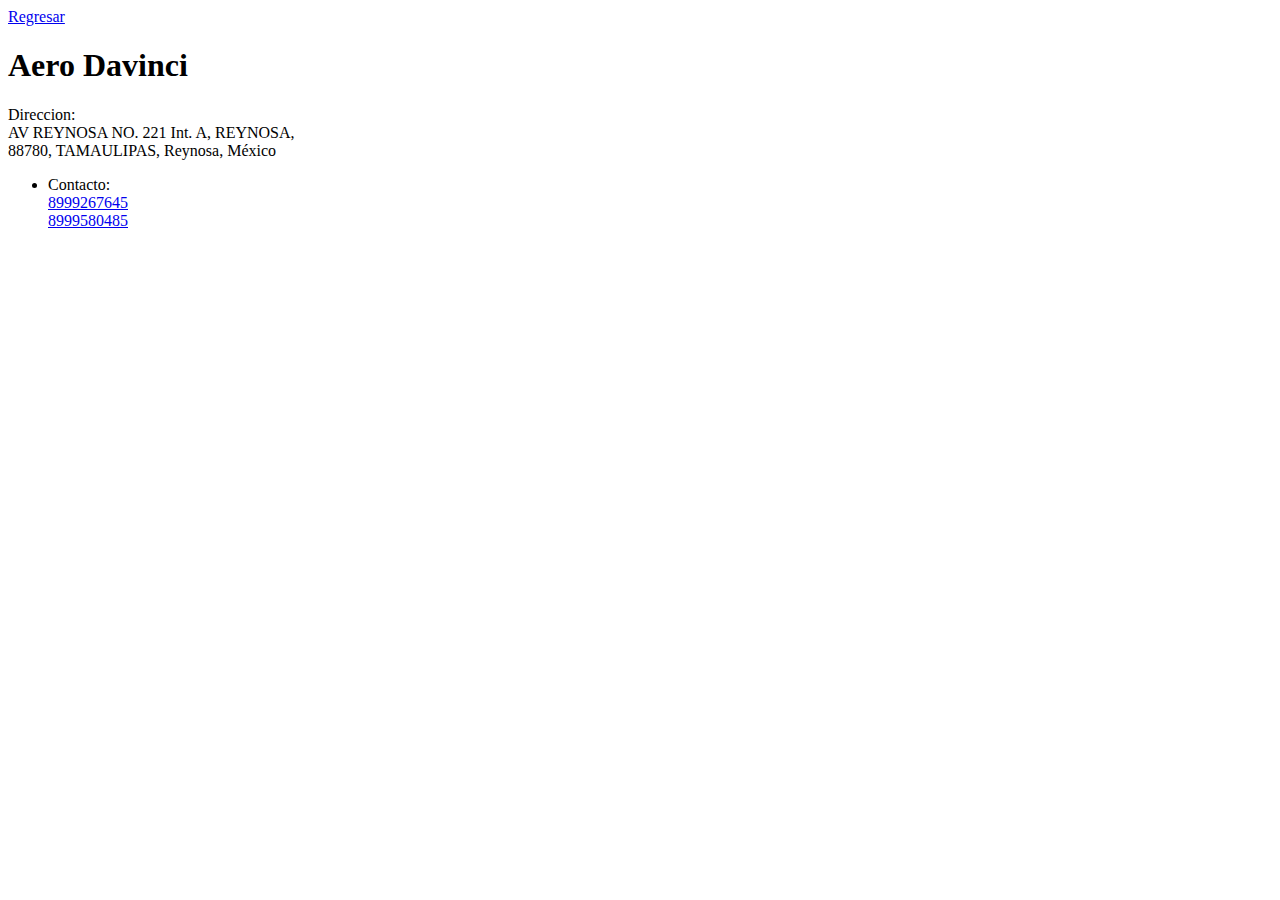
<file: aerodavinci.html>
<!Doctype html>
<html lang="es">
  <head>
<link rel="stylesheet" href="./style.css">
<meta name="viewport" content="width=device-width, initial-scale=1">
    <meta charset="utf-8">
    <title>Aero Davinci</title>
    
    


</head>
 <body>
  <div>
<a href=./aerolineas.html>Regresar</a>
<h1>Aero Davinci</h1>

<p>Direccion:<br>
AV REYNOSA NO. 221 Int. A, REYNOSA,<br> 88780, TAMAULIPAS, Reynosa, México</p>
<ul>
<li>Contacto:<br> <a href="tel:8999267645">8999267645</a></li><a href="tel:8999580485">8999580485</a>
</ul><br><br> <a href=""></a>

  </div>
 </body>
</html>
</file>
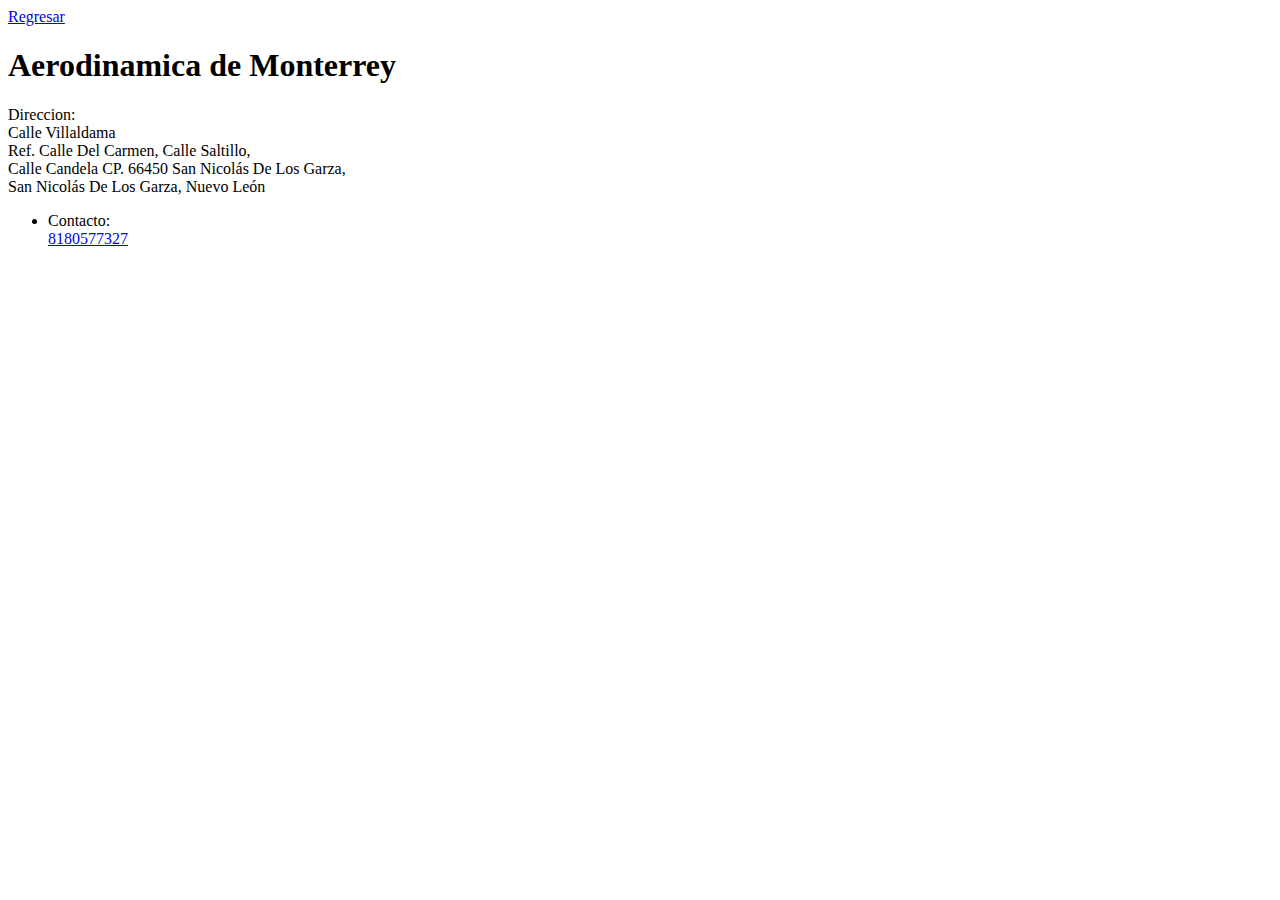
<file: aerodinamicademonterrey.html>
<!Doctype html>
<html lang="es">
  <head>
<link rel="stylesheet" href="./style.css">
<meta name="viewport" content="width=device-width, initial-scale=1">
    <meta charset="utf-8">
    <title>Aerodinamica de Monterrey</title>
    
    


</head>
 <body>
  <div>
<a href=./aerolineas.html>Regresar</a>
<h1>Aerodinamica de Monterrey</h1>

<p>Direccion:<br>

Calle Villaldama<br>
Ref. Calle Del Carmen, Calle Saltillo,<br> Calle Candela
CP. 66450 San Nicolás De Los Garza,<br> San Nicolás De Los Garza, Nuevo León</p>
<ul>
<li>Contacto:<br> <a href="tel:8180577327">8180577327</a></li>
</ul>

  </div>
 </body>
</html>
</file>
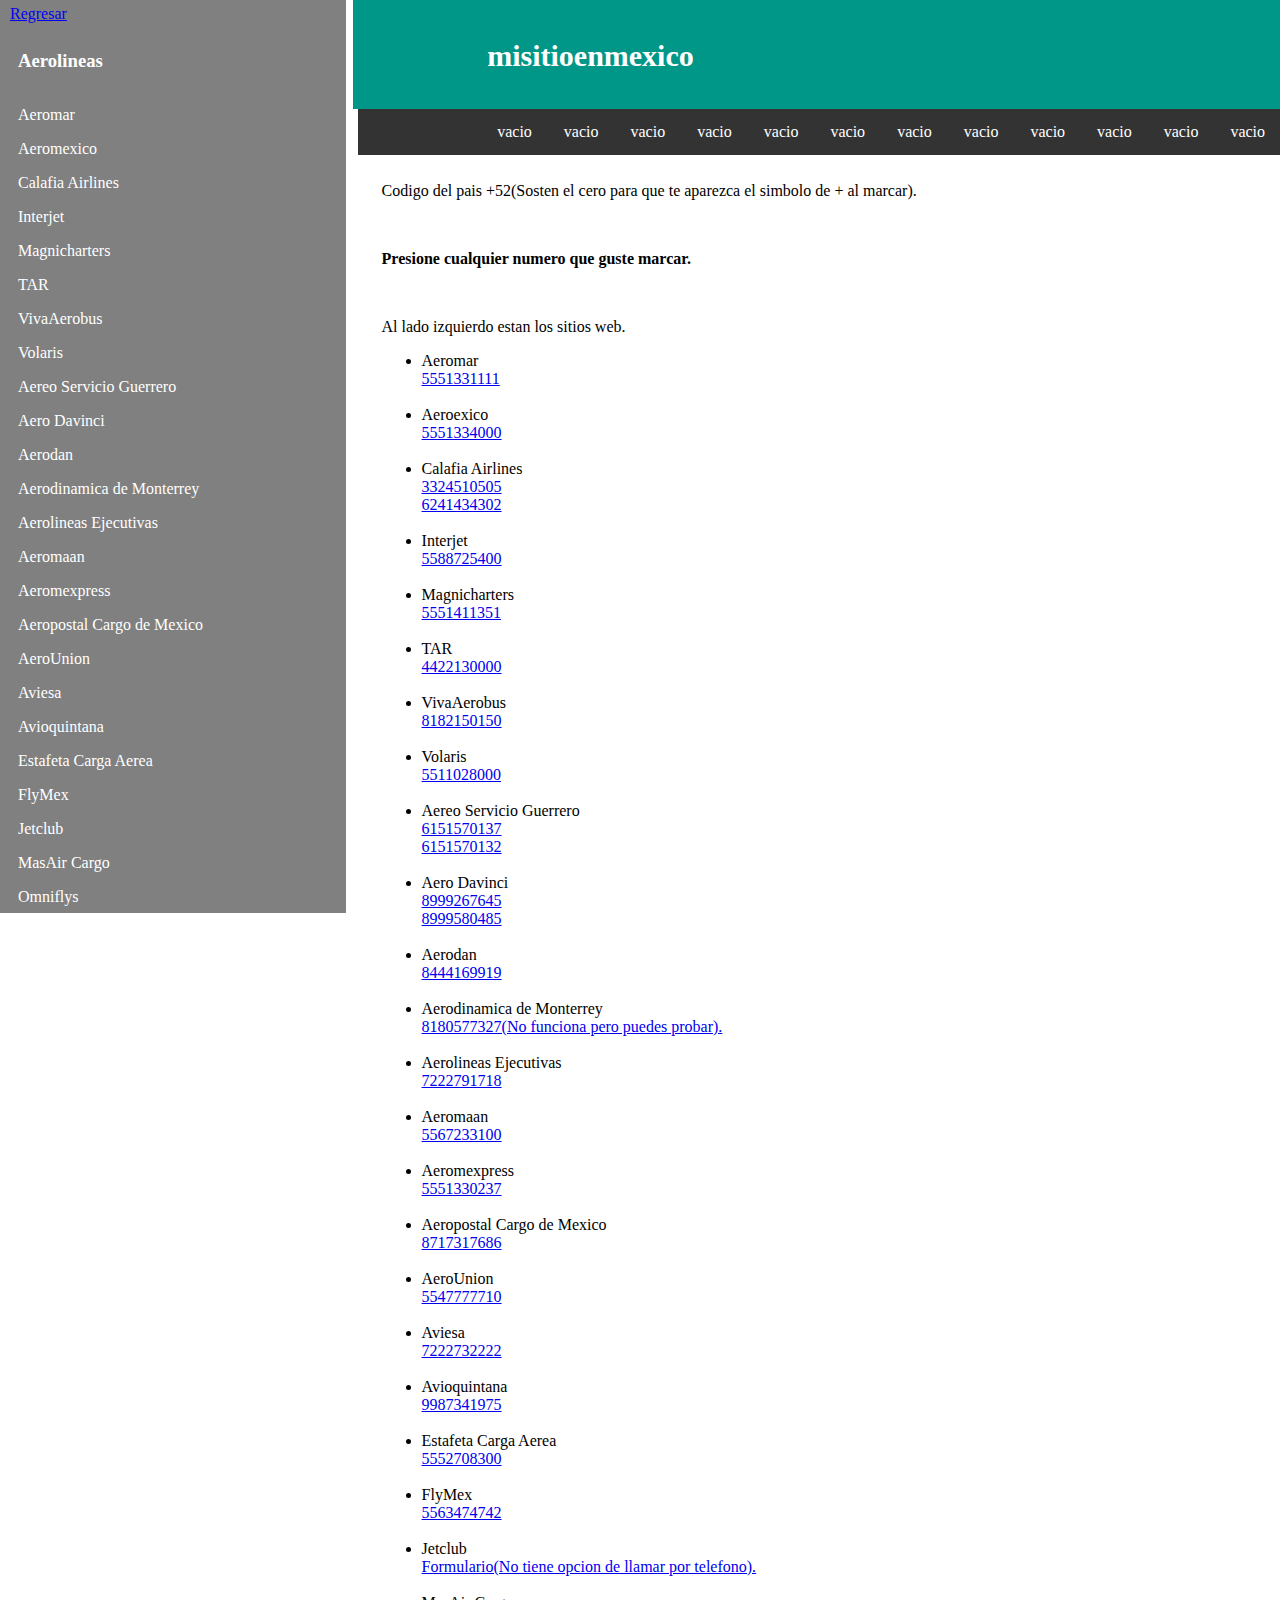
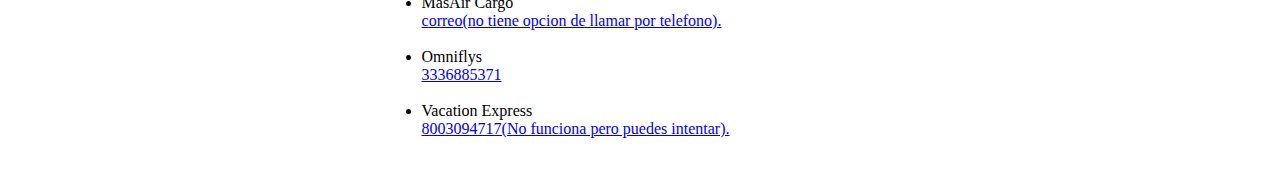
<file: aerolineas.html>
<!DOCTYPE html>
<html lang="es">
  <head>
<link rel="stylesheet" href="./style.css">
<meta name="viewport" content="width=device-width, initial-scale=1">
    <meta charset="utf-8">
    <title>misitioenmexico</title>
    
    


</head>
<body>
  
  <!-- Sidebar -->

  <div class="mx-sidebar mx-light-grey mx-bar-block" style="width:25%">
  <a href = "./servicioalcliente.html">Regresar</a>
  <h3 class="mx-bar-item">Aerolineas</h3>
  
  
<a href="https://www.aeromar.com.mx/" class="mx-bar-item mx-button">Aeromar</a>
 <a href="https://www.aeromexico.com/es-mx" class="mx-bar-item mx-button">Aeromexico</a>
 <a href="https://www.calafiaairlines.com/" class="mx-bar-item mx-button">Calafia Airlines</a>
 <a href="https://www.interjet.com.mx/" class="mx-bar-item mx-button">Interjet</a>
 <a href="https://www.magnicharters.com/" class="mx-bar-item mx-button">Magnicharters</a>
 <a href="https://www.tarmexico.com/" class="mx-bar-item mx-button">TAR</a>
 <a href="https://www.vivaaerobus.com/mx" class="mx-bar-item mx-button">VivaAerobus</a>
 <a href="https://www.volaris.com/" class="mx-bar-item mx-button">Volaris</a>
 <a href="https://www.aereoserviciosguerrero.com.mx/" class="mx-bar-item mx-button">Aereo Servicio Guerrero</a>
 <a href="./aerodavinci.html" class="mx-bar-item mx-button">Aero Davinci</a>
 <a href="" class="mx-bar-item mx-button">Aerodan</a>
 <a href="./aerodinamicademonterrey.html" class="mx-bar-item mx-button">Aerodinamica de Monterrey</a>
 <a href="https://www.aerolineasejecutivas.com/" class="mx-bar-item mx-button">Aerolineas Ejecutivas</a>
 <a href="https://aeromaan.mx/" class="mx-bar-item mx-button">Aeromaan</a>
 <a href="https://www.aeromexpress.com.mx/" class="mx-bar-item mx-button">Aeromexpress</a>
 <a href="./aeropostalcargodemexico.html" class="mx-bar-item mx-button">Aeropostal Cargo de Mexico</a>
 <a href="https://www.aerounion.com.mx/eng/" class="mx-bar-item mx-button">AeroUnion</a>
 <!--<a href="" class="mx-bar-item mx-button">ARD Charters</a>-->
 <a href="https://aviesa.com/" class="mx-bar-item mx-button">Aviesa</a>
 <a href="https://avia-es.com/blog/aviakompaniya-aviokvintana" class="mx-bar-item mx-button">Avioquintana</a>
 <!--<a href="" class="mx-bar-item mx-button">BAX Global</a>-->
 <a href="https://www.estafeta.com/Herramientas/Rastreo-Carga-Aerea" class="mx-bar-item mx-button">Estafeta Carga Aerea</a>
 <!--<a href="" class="mx-bar-item mx-button">Fiesta Airlines</a>-->
 <a href="https://flymex.aero/" class="mx-bar-item mx-button">FlyMex</a>
 <!--<a href="" class="mx-bar-item mx-button">Global Air</a>-->
 <!--<a href="" class="mx-bar-item mx-button">Grupo Posadas</a>-->
 <a href="https://jetclubgroup.com/" class="mx-bar-item mx-button">Jetclub</a>
 <a href="https://www.masair.com/" class="mx-bar-item mx-button">MasAir Cargo</a>
 <a href="./omniflys.html" class="mx-bar-item mx-button">Omniflys</a>
 <!--<a href="" class="mx-bar-item mx-button">Regional Cargo</a>-->
 <!--<a href="" class="mx-bar-item mx-button">Republicair</a>-->
 <!--<a href="" class="mx-bar-item mx-button">StatusAir</a>-->
 <a href="https://www.vacationexpress.com/" class="mx-bar-item mx-button">Vacation Express</a>
 <!--<a href="" class="mx-bar-item mx-button">VigoJet</a>-->
</div>


<!-- Page Content -->
<div class="mx-content">

<div class="mx-teal">
  <h1><a href="./index.html">misitioenmexico</a></h1>
</div>

<div class="scrollmenu">
  <a href="#">vacio</a>
  <a href="#">vacio</a>
  <a href="#">vacio</a>
  <a href="#">vacio</a>
  <a href="#">vacio</a>
  <a href="#">vacio</a>
  <a href="#">vacio</a>  
  <a href="#">vacio</a>
  <a href="#">vacio</a>
  <a href="#">vacio</a>
  <a href="#">vacio</a>
  <a href="#">vacio</a>
  <a href="#">vacio</a>
  <a href="#">vacio</a>
  <a href="#">vacio</a>
</div>


<div class="mx-container">

<p>Codigo del pais +52(Sosten el cero para que te aparezca el simbolo de + al marcar).</p><br>
<p><strong>Presione cualquier numero que guste marcar.</strong></p><br>
<p>Al lado izquierdo estan los sitios web.</p>




<ul>
<li>Aeromar<br> <a href="tel:5551331111">5551331111</a></li><br>
<li>Aeroexico<br> <a href="tel:5551334000">5551334000</a></li><br>
<li>Calafia Airlines<br> <a href="tel:3324510505">3324510505
</a></li>
<a href="tel:6241434302">6241434302</a><br><br>
<li>Interjet<br> <a href="tel:5588725400">5588725400</a></li><br>
<li>Magnicharters<br> <a href="tel:5551411351">5551411351</a></li><br>
<li>TAR<br> <a href="tel:4422130000">4422130000</a></li><br>
<li>VivaAerobus<br> <a href="tel:8182150150">8182150150</a></li><br>
<li>Volaris<br> <a href="tel:5511028000">5511028000</a></li><br>
<li>Aereo Servicio Guerrero<br> <a href="tel:6151570137">6151570137
</a></li><a href="tel:6151570132">6151570132</a><br><br>
<li>Aero Davinci<br> <a href="tel:8999267645">8999267645</a></li><a href="tel:8999580485">8999580485</a><br><br>
<li>Aerodan<br> <a href="tel:8444169919">8444169919</a></li><br>
<li>Aerodinamica de Monterrey<br> <a href="tel:8180577327">8180577327(No funciona pero puedes probar).</a></li><br>
<li>Aerolineas Ejecutivas<br> <a href="tel:7222791718">7222791718</a></li><br>
<li>Aeromaan<br> <a href="tel:5567233100">5567233100</a></li><br>
<li>Aeromexpress<br> <a href="tel:5551330237">5551330237</a></li><br>
<li>Aeropostal Cargo de Mexico<br> <a href="tel:8717317686">8717317686</a></li><br>
<li>AeroUnion<br> <a href="tel:5547777710">5547777710</a></li><br>
<!--<li>ARD Charters<br> <a href="tel:">5</a></li><br>-->
<li>Aviesa<br> <a href="tel:7222732222">7222732222</a></li><br>
<li>Avioquintana<br> <a href="tel:9987341975">9987341975</a></li><br>
<!--<li>BAX Global<br> <a href="tel:">5</a></li><br>-->
<li>Estafeta Carga Aerea<br> <a href="tel:5552708300">5552708300</a></li><br>
<!--<li>Fiesta Airlines<br> <a href="tel:">5</a></li><br>-->
<li>FlyMex<br> <a href="tel:5563474742">5563474742</a></li><br>
<!--<li>Global Air<br> <a href="tel:">5</a></li><br>-->
<!--<li>Grupo Posadas<br> <a href="tel:">5</a></li><br>-->
<li>Jetclub<br> <a href="https://jetclubgroup.com/contact/">Formulario(No tiene opcion de llamar por telefono).</a></li><br>
<li>MasAir Cargo<br> <a href="mailto:redes.sociales@masair.com">correo(no tiene opcion de llamar por telefono).</a></li><br>
<li>Omniflys<br> <a href="tel:3336885371">3336885371</a></li><br>
<!--<li>Regional Cargo<br> <a href="tel:">5</a></li><br>-->
<!--<li>Republicair<br> <a href="tel:">5</a></li><br>-->
<!--<li>StatusAir<br> <a href="tel:">5</a></li><br>-->
<li>Vacation Express<br> <a href="tel:8003094717">8003094717(No funciona pero puedes intentar).</a></li><br>
<!--<li>VigoJet<br> <a href="tel:">5</a></li>-->

</ul>

</div>

</div>

</body>
</html>
</file>
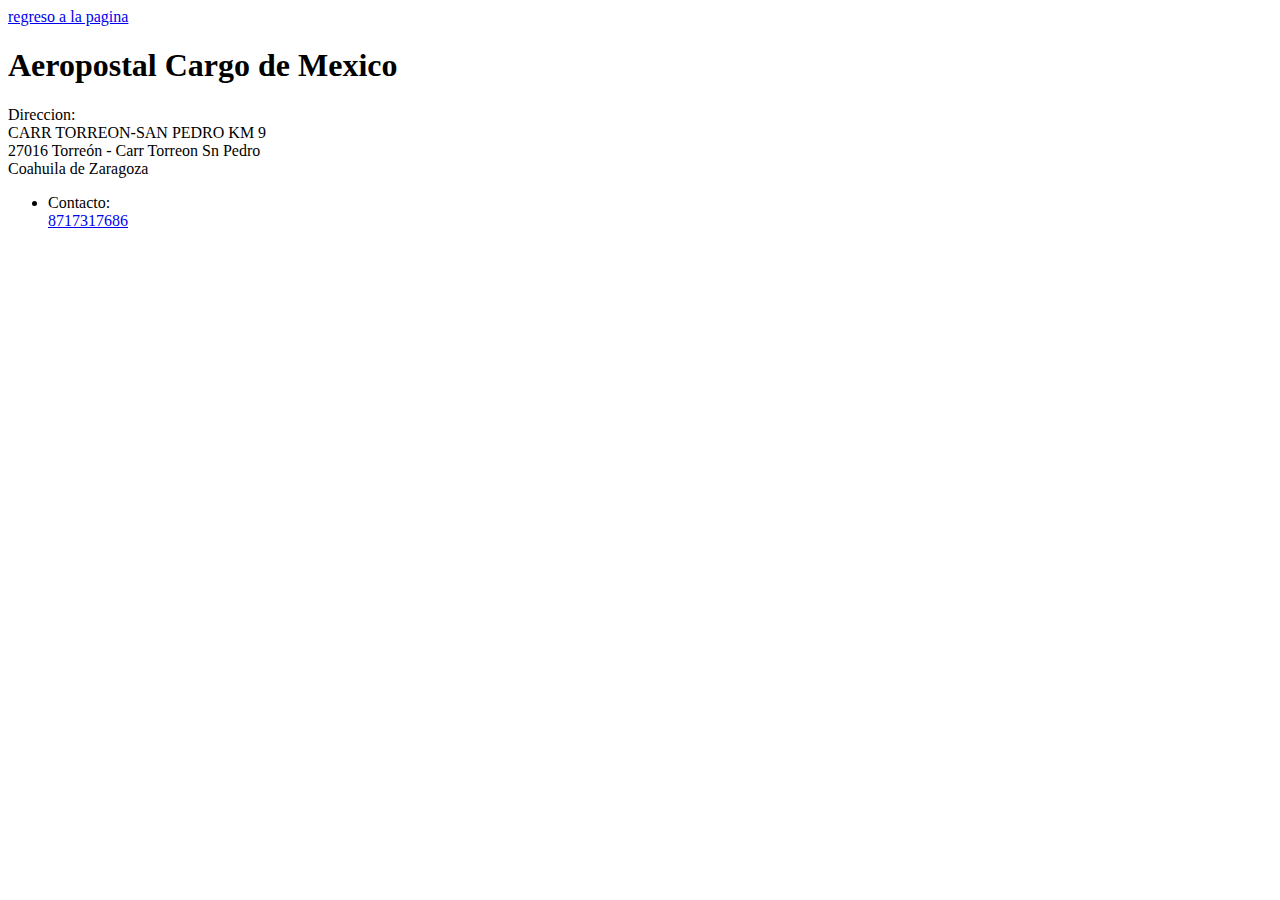
<file: aeropostalcargodemexico.html>
<!Doctype html>
<html lang="es">
  <head>
<link rel="stylesheet" href="./style.css">
<meta name="viewport" content="width=device-width, initial-scale=1">
    <meta charset="utf-8">
    <title>Aeropostal Cargo de Mexico</title>
    
    


</head>
 <body>
  <div>
<a href=./aerolineas.html>regreso a la pagina</a>
<h1>Aeropostal Cargo de Mexico</h1>

<p>Direccion:<br>CARR TORREON-SAN PEDRO KM 9<br>
27016 Torreón  - Carr Torreon Sn Pedro<br>
Coahuila de Zaragoza</p>
<ul>
<li>Contacto:<br> <a href="tel:8717317686">8717317686</a></li>
</ul>

  </div>
 </body>
</html>
</file>
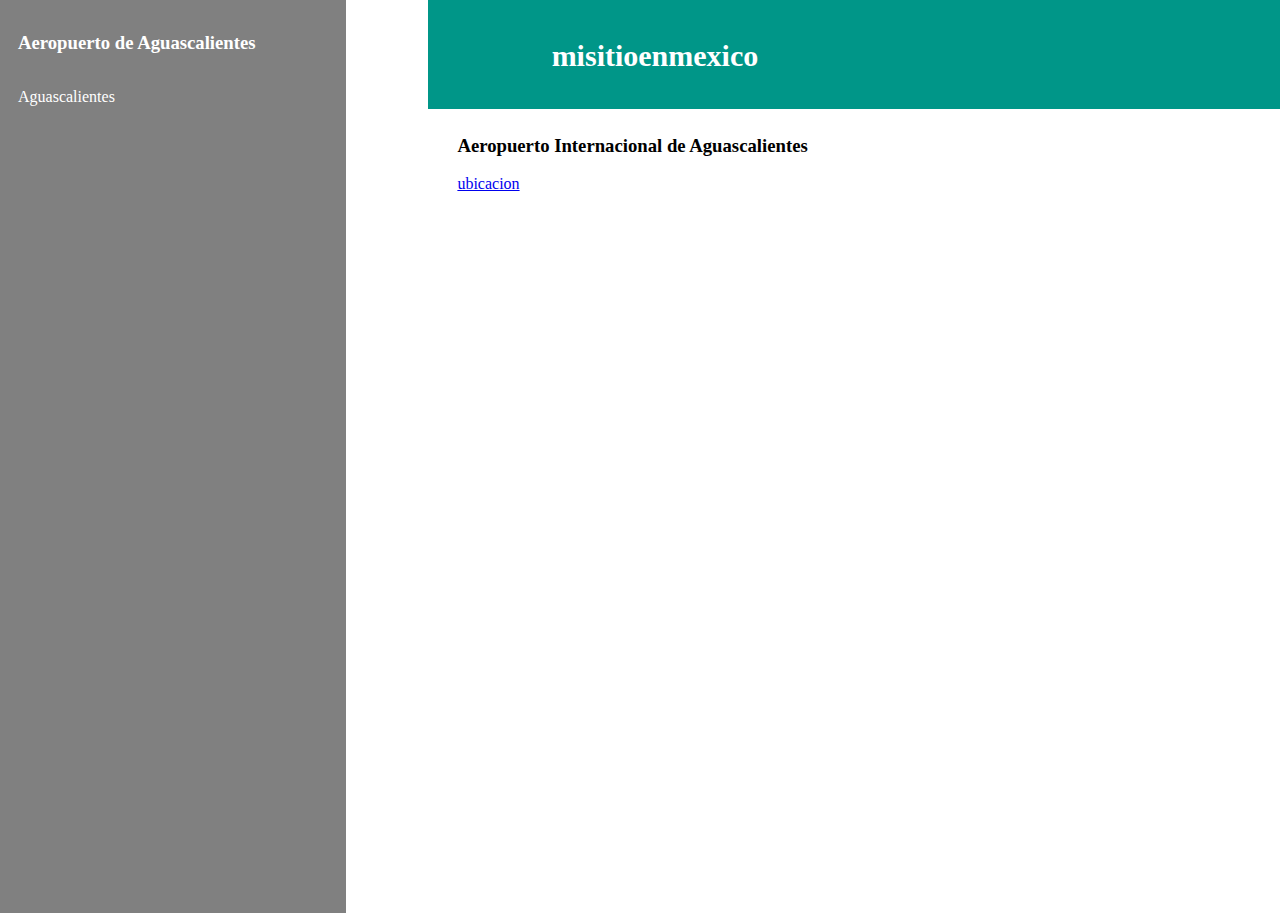
<file: aeropuertosdeaguascalientes.html>
<!DOCTYPE html>
<html lang="es">
  <head>
<link rel="stylesheet" href="./style.css">
<meta name="viewport" content="width=device-width, initial-scale=1">
    <meta charset="utf-8">
    <title>Aeropuerto de Aguascalientes</title>
  </head>
  <body>
  
  <!-- Sidebar -->

  <div class="mx-sidebar mx-light-grey mx-bar-block" style="width:25%">
  <h3 class="mx-bar-item">Aeropuerto de Aguascalientes</h3>
  <a href="./aguascalientes.html" class="mx-bar-item mx-button">Aguascalientes</a>
  
</div>


<!-- Page Content -->
<div style="margin-left:35%">

<div class="mx-teal">
  <h1><a href="./index.html">misitioenmexico</a></h1>
</div>


<div class="mx-container">
    <h3>Aeropuerto Internacional de Aguascalientes</h3>
    <a href="https://www.google.com/maps/place/Aeropuerto+Internacional+de+Aguascalientes,+Carr.+Panamericana+Km.+22,+20340+Buenavista+de+Pe%C3%B1uelas,+Ags./@21.701298,-102.3162276,16z/data=!4m5!1m2!3m1!2zMjHCsDQyJzIwLjAiTiAxMDLCsDE5JzA0LjAiVw!3m1!1s0x842993c709b3d129:0xfea50d95f3342a3?hl=es" target="_blank">ubicacion</a>

</div>

</div>

</body>
</html>
</file>
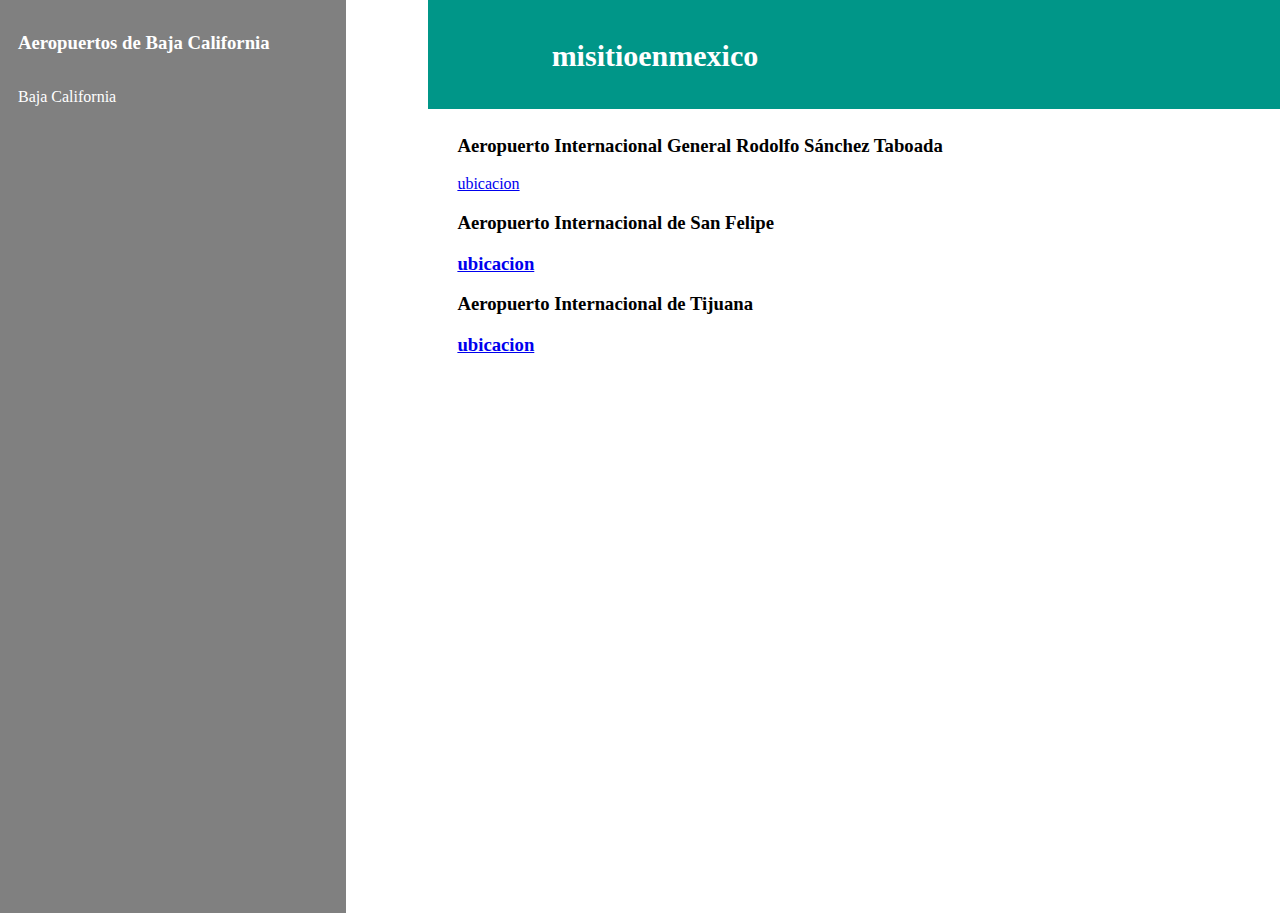
<file: aeropuertosdebajacalifornia.html>
<!DOCTYPE html>
<html lang="es">
  <head>
<link rel="stylesheet" href="./style.css">
<meta name="viewport" content="width=device-width, initial-scale=1">
    <meta charset="utf-8">
    <title>Aeropuertos de Baja California</title>
  </head>
  <body>
  
  <!-- Sidebar -->

  <div class="mx-sidebar mx-light-grey mx-bar-block" style="width:25%">
  <h3 class="mx-bar-item">Aeropuertos de Baja California</h3>
  <a href="./bajacalifornia.html" class="mx-bar-item mx-button">Baja California</a>
  
</div>


<!-- Page Content -->
<div style="margin-left:35%">

<div class="mx-teal">
  <h1><a href="./index.html">misitioenmexico</a></h1>
</div>


<div class="mx-container">
    <h3>Aeropuerto Internacional General Rodolfo Sánchez Taboada</h3>
    <a href="https://www.google.com/maps/place/32%C2%B037'50.0%22N+115%C2%B014'29.0%22W/@32.630556,-115.241389,14z?force=pwa&source=mlapk" target="_blank">ubicacion</a>

    <h3>Aeropuerto Internacional de San Felipe<h3>
    <a href="https://www.google.com/maps/place/30%C2%B055'49.0%22N+114%C2%B048'59.0%22W/@30.930278,-114.816389,14z?force=pwa&source=mlapk" target="_blank">ubicacion</a>

    <h3>Aeropuerto Internacional de Tijuana<h3>
    <a href="https://www.google.com/maps/place/32%C2%B032'27.0%22N+116%C2%B058'12.0%22W/@32.540833,-116.97,14z?force=pwa&source=mlapk" target="_blank">ubicacion</a>

</div>


</div>

</body>
</html>
</file>
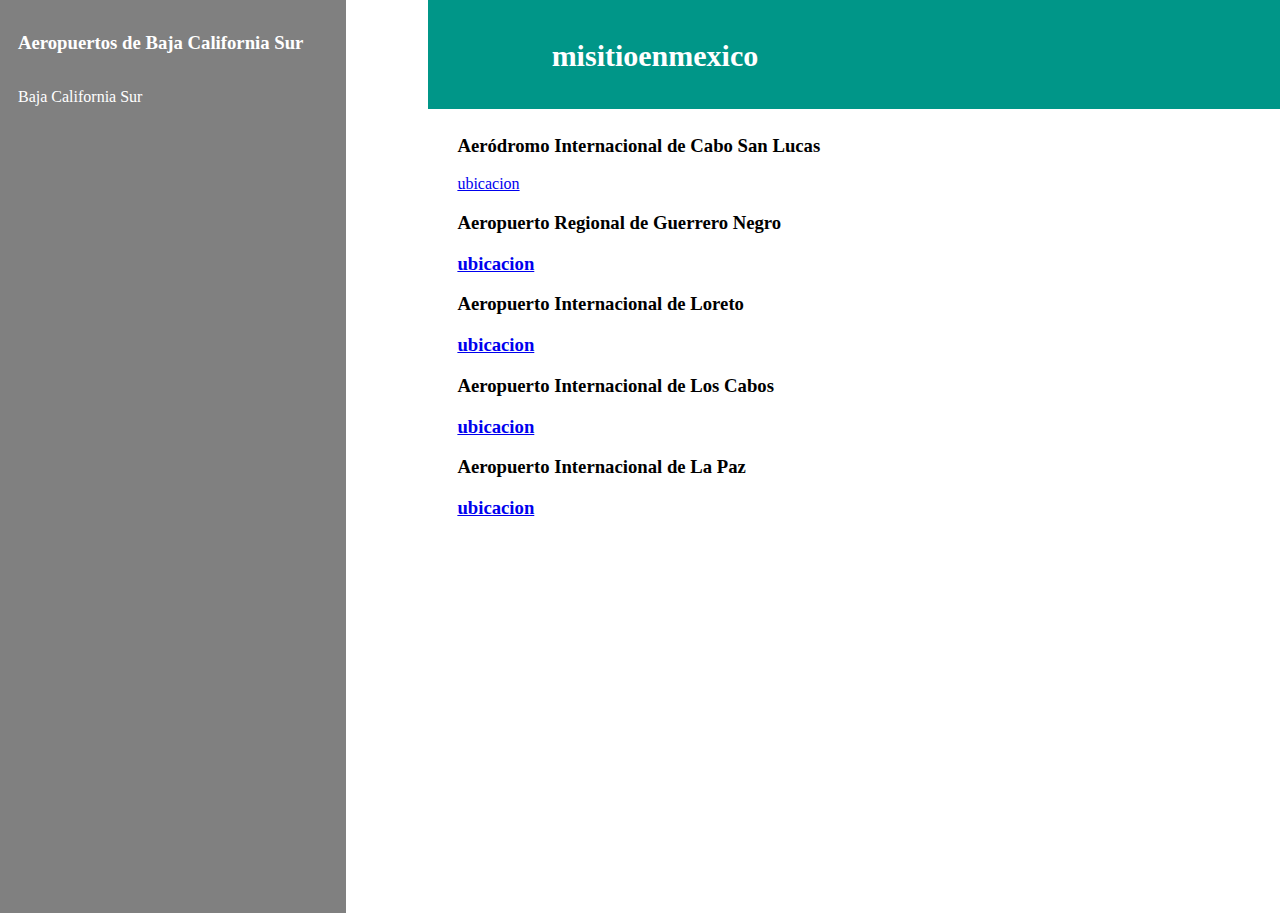
<file: aeropuertosdebajacaliforniasur.html>
<!DOCTYPE html>
<html lang="es">
  <head>
<link rel="stylesheet" href="./style.css">
<meta name="viewport" content="width=device-width, initial-scale=1">
    <meta charset="utf-8">
    <title>Aeropuertos Baja California Sur</title>
  </head>
  <body>
  
  <!-- Sidebar -->

  <div class="mx-sidebar mx-light-grey mx-bar-block" style="width:25%">
  <h3 class="mx-bar-item">Aeropuertos de Baja California Sur</h3>
  <a href="./bajacaliforniasur.html" class="mx-bar-item mx-button">Baja California Sur</a>
  
</div>


<!-- Page Content -->
<div style="margin-left:35%">

<div class="mx-teal">
  <h1><a href="./index.html">misitioenmexico</a></h1>
</div>


<div class="mx-container">
    <h3>Aeródromo Internacional de Cabo San Lucas</h3>
    <a href="https://www.google.com/maps/place/22%C2%B056'51.0%22N+109%C2%B056'13.5%22W/@22.9475,-109.937081,14z?force=pwa&source=mlapk" target="_blank">ubicacion</a>

    <h3>Aeropuerto Regional de Guerrero Negro<h3>
    <a href="https://www.google.com/maps/place/28%C2%B001'33.0%22N+114%C2%B001'26.0%22W/@28.025833,-114.023889,14z?force=pwa&source=mlapk" target="_blank">ubicacion</a>

    <h3>Aeropuerto Internacional de Loreto<h3>
    <a href="https://www.google.com/maps/place/25%C2%B059'21.0%22N+111%C2%B020'54.0%22W/@25.989167,-111.348333,14z?force=pwa&source=mlapk" target="_blank">ubicacion</a>

    <h3>Aeropuerto Internacional de Los Cabos<h3>
    <a href="https://www.google.com/maps/place/23%C2%B009'06.0%22N+109%C2%B043'15.0%22W/@23.151667,-109.720833,14z?force=pwa&source=mlapk" target="_blank">ubicacion</a>

    <h3>Aeropuerto Internacional de La Paz<h3>
    <a href="https://www.google.com/maps/place/24%C2%B004'21.9%22N+110%C2%B021'45.2%22W/@24.072747,-110.362542,14z?force=pwa&source=mlapk" target="_blank">ubicacion</a>

    

</div>

</div>

</body>
</html>
</file>
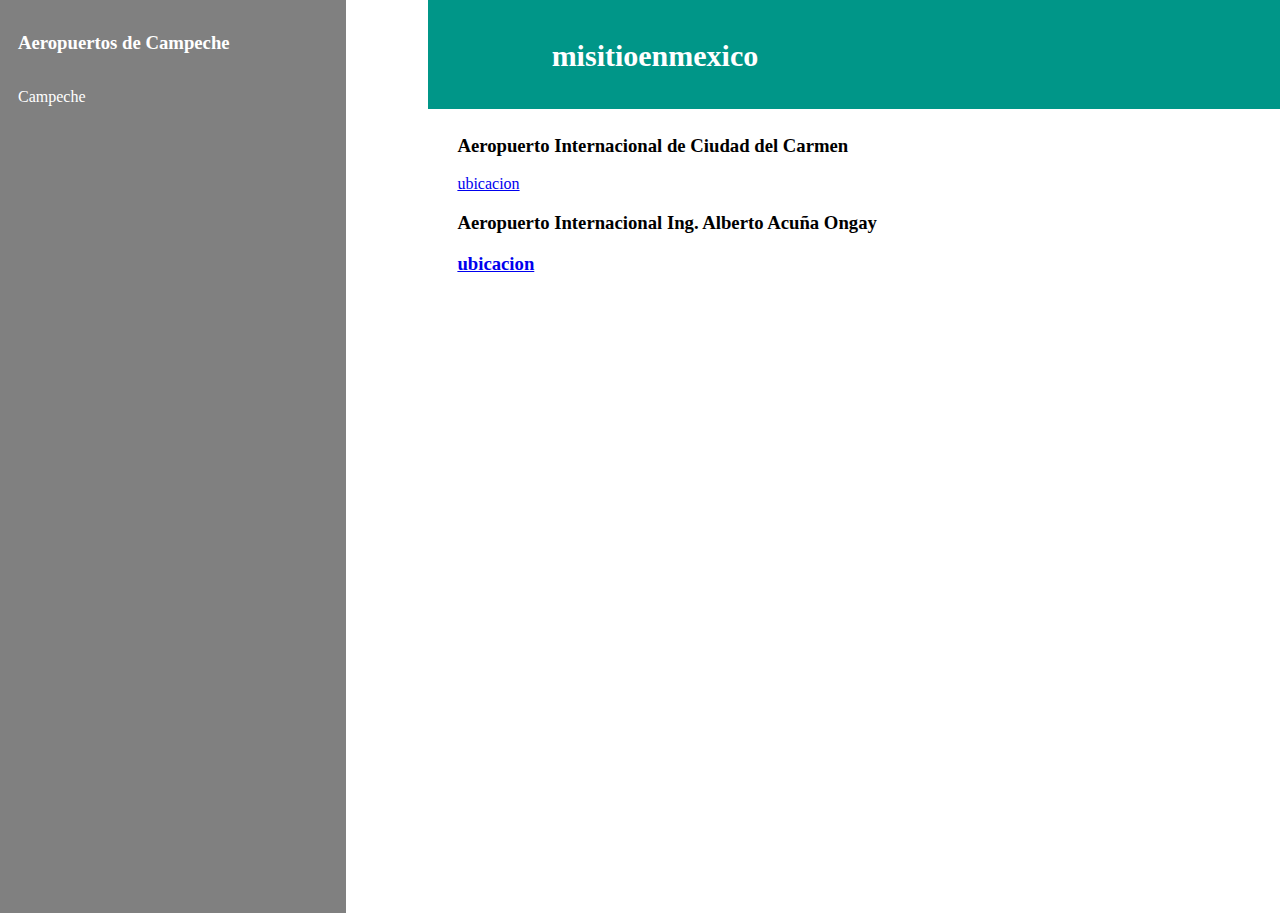
<file: aeropuertosdecampeche.html>
<!DOCTYPE html>
<html lang="es">
  <head>
<link rel="stylesheet" href="./style.css">
<meta name="viewport" content="width=device-width, initial-scale=1">
    <meta charset="utf-8">
    <title>Aeropuertos de Campeche</title>
  </head>
  <body>
  
  <!-- Sidebar -->

  <div class="mx-sidebar mx-light-grey mx-bar-block" style="width:25%">
  <h3 class="mx-bar-item">Aeropuertos de Campeche</h3>
  <a href="./campeche.html" class="mx-bar-item mx-button">Campeche</a>
  
</div>


<!-- Page Content -->
<div style="margin-left:35%">

<div class="mx-teal">
  <h1><a href="./index.html">misitioenmexico</a></h1>
</div>


<div class="mx-container">
    <h3>Aeropuerto Internacional de Ciudad del Carmen</h3>
    <a href="https://www.google.com/maps/place/18%C2%B039'07.1%22N+91%C2%B047'58.4%22W/@18.651963,-91.799545,14z?hl=es" target="_blank">ubicacion</a>

    <h3>Aeropuerto Internacional Ing. Alberto Acuña Ongay<h3>
    <a href="https://www.google.com/maps/place/Aeropuerto+Internacional+Ing.+Alberto+Acu%C3%B1a+Ongay,+Av+L%C3%B3pez+Portillo+S%2FN,+Aviacion,+24070+Campeche,+Camp./@19.816794,-90.500314,14z/data=!4m5!1m2!3m1!2zMTnCsDQ5JzAwLjUiTiA5MMKwMzAnMDEuMSJX!3m1!1s0x85f8310855555555:0xbca34352587d325c?hl=es" target="_blank">ubicacion</a>
</div>

</div>

</body>
</html>
</file>
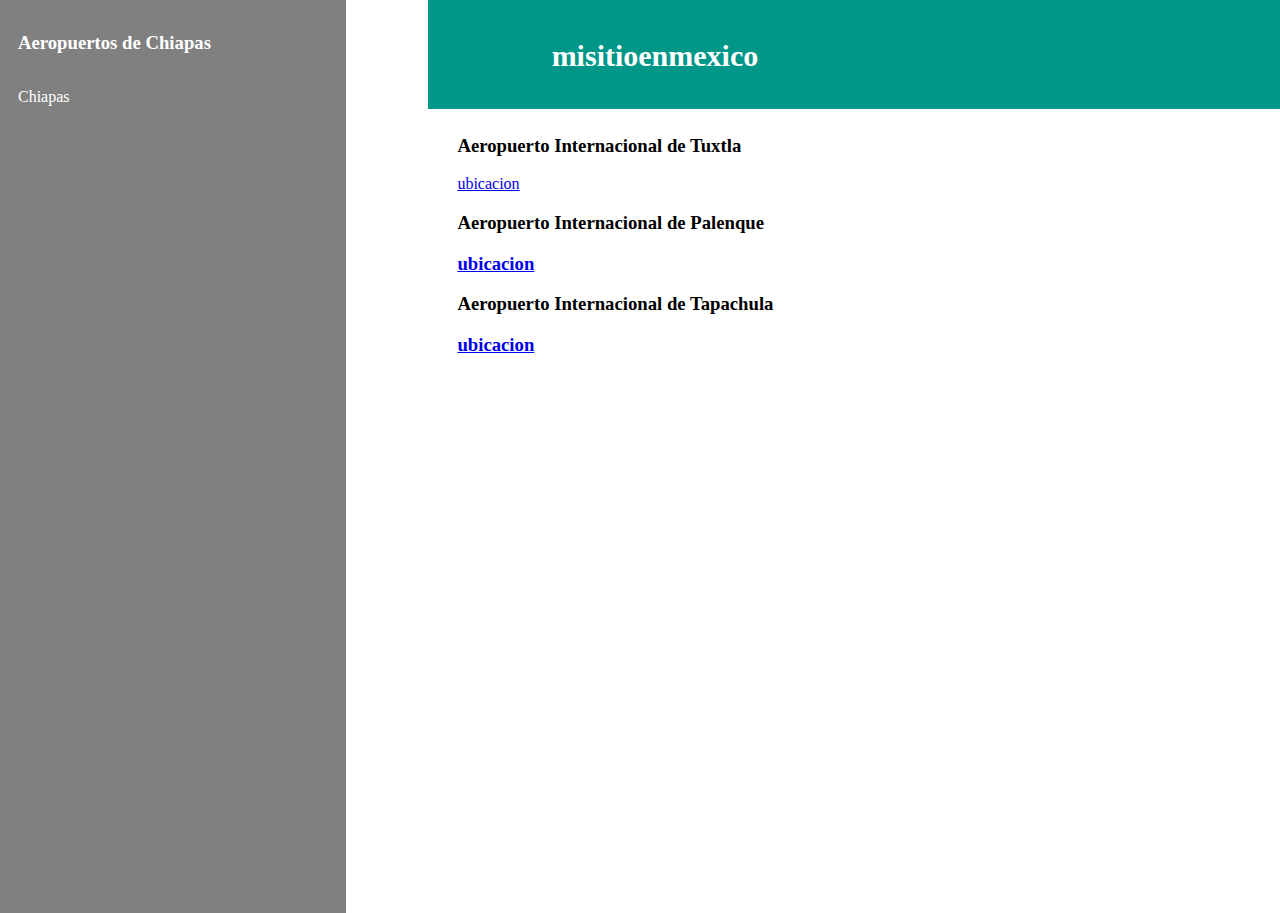
<file: aeropuertosdechiapas.html>
<!DOCTYPE html>
<html lang="es">
  <head>
<link rel="stylesheet" href="./style.css">
<meta name="viewport" content="width=device-width, initial-scale=1">
    <meta charset="utf-8">
    <title>Aeropuertos de Chiapas</title>
  </head>
  <body>
  
  <!-- Sidebar -->

  <div class="mx-sidebar mx-light-grey mx-bar-block" style="width:25%">
  <h3 class="mx-bar-item">Aeropuertos de Chiapas</h3>
  <a href="./chiapas.html" class="mx-bar-item mx-button">Chiapas</a>
  
</div>


<!-- Page Content -->
<div style="margin-left:35%">

<div class="mx-teal">
  <h1><a href="./index.html">misitioenmexico</a></h1>
</div>


<div class="mx-container">
    <h3>Aeropuerto Internacional de Tuxtla</h3>
    <a href="https://www.google.com/maps/place/16%C2%B033'49.0%22N+93%C2%B001'21.0%22W/@16.563611,-93.0225,14z?force=pwa&source=mlapk" target="_blank">ubicacion</a>

    <h3>Aeropuerto Internacional de Palenque<h3>
    <a href="https://www.google.com/maps/place/17%C2%B031'58.9%22N+92%C2%B000'56.1%22W/@17.533015,-92.01559,14z?force=pwa&source=mlapk" target="_blank">ubicacion</a>

    <h3>Aeropuerto Internacional de Tapachula<h3>
    <a href="https://www.google.com/maps/place/14%C2%B047'40.0%22N+92%C2%B022'12.0%22W/@14.794444,-92.37,14z?force=pwa&source=mlapk" target="_blank">ubicacion</a>
</div>

</div>

</body>
</html>
</file>
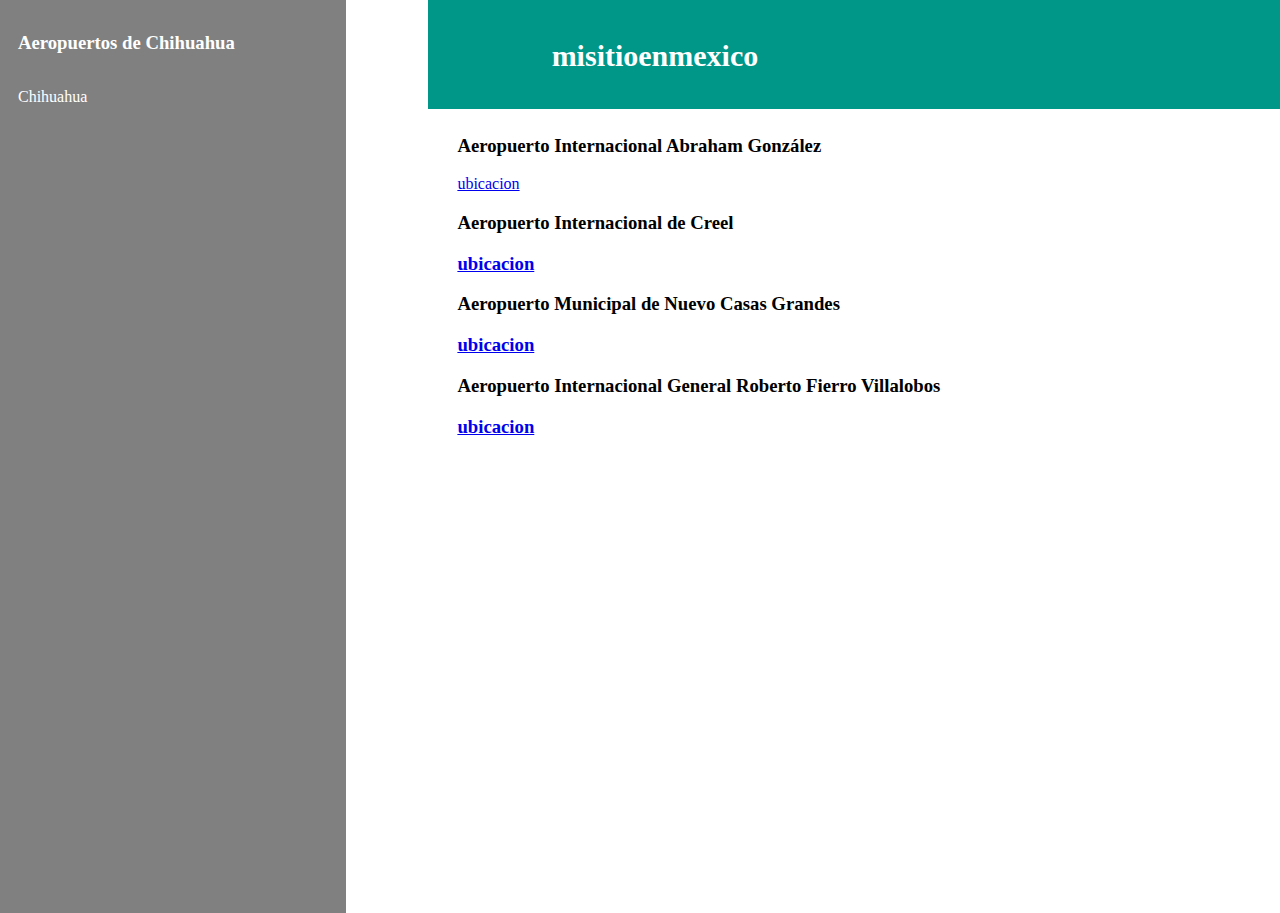
<file: aeropuertosdechihuahua.html>
<!DOCTYPE html>
<html lang="es">
  <head>
<link rel="stylesheet" href="./style.css">
<meta name="viewport" content="width=device-width, initial-scale=1">
    <meta charset="utf-8">
    <title>Aeropuertos de Chihuahua</title>
  </head>
  <body>
  
  <!-- Sidebar -->

  <div class="mx-sidebar mx-light-grey mx-bar-block" style="width:25%">
  <h3 class="mx-bar-item">Aeropuertos de Chihuahua</h3>
  <a href="./chihuahua.html" class="mx-bar-item mx-button">Chihuahua</a>
  
</div>


<!-- Page Content -->
<div style="margin-left:35%">

<div class="mx-teal">
  <h1><a href="./index.html">misitioenmexico</a></h1>
</div>


<div class="mx-container">
    <h3>Aeropuerto Internacional Abraham González</h3>
    <a href="https://www.google.com/maps/place/31%C2%B038'10.1%22N+106%C2%B025'43.2%22W/@31.636133,-106.428667,14z?hl=es" target="_blank">ubicacion</a>

    <h3>Aeropuerto Internacional de Creel<h3>
    <a href="https://www.google.com/maps/place/Aeropuerto+Internacional+Creel,+Bocoyna,+Chih./@27.7248962,-107.6535428,15z/data=!4m5!1m2!3m1!2zMjfCsDQzJzMzLjAiTiAxMDfCsDM5JzE2LjAiVw!3m1!1s0x86c097e986bdb945:0x89ab68037a6cb5d0?hl=es" target="_blank">ubicacion</a>

    <h3>Aeropuerto Municipal de Nuevo Casas Grandes<h3>
    <a href="https://www.google.com/maps/place/Aeropuerto+Municipal+Nuevo+Casas+Grandes+(NCG),+Fraccionamiento+Aeropuerto,+31777+Nuevo+Casas+Grandes,+Chih./@30.4,-107.883333,14z/data=!4m5!1m2!3m1!2zMzDCsDI0JzAwLjAiTiAxMDfCsDUzJzAwLjAiVw!3m1!1s0x86dcad699c4a78f5:0x12b88522fc1d640e?hl=es" target="_blank">ubicacion</a>

    <h3>Aeropuerto Internacional General Roberto Fierro Villalobos<h3>
    <a href="https://www.google.com/maps/place/Aeropuerto+Internacional+de+Chihuahua,+Blvd.+Juan+Pablo+II+14,+31390+Chihuahua,+Chih./@28.700822,-105.9674104,15z/data=!4m5!1m2!3m1!2zMjjCsDQyJzEwLjAiTiAxMDXCsDU3JzUwLjAiVw!3m1!1s0x86ea4f628f7b9d29:0x93a716440d78cebe?hl=es" target="_blank">ubicacion</a>

</div>

</div>

</body>
</html>
</file>
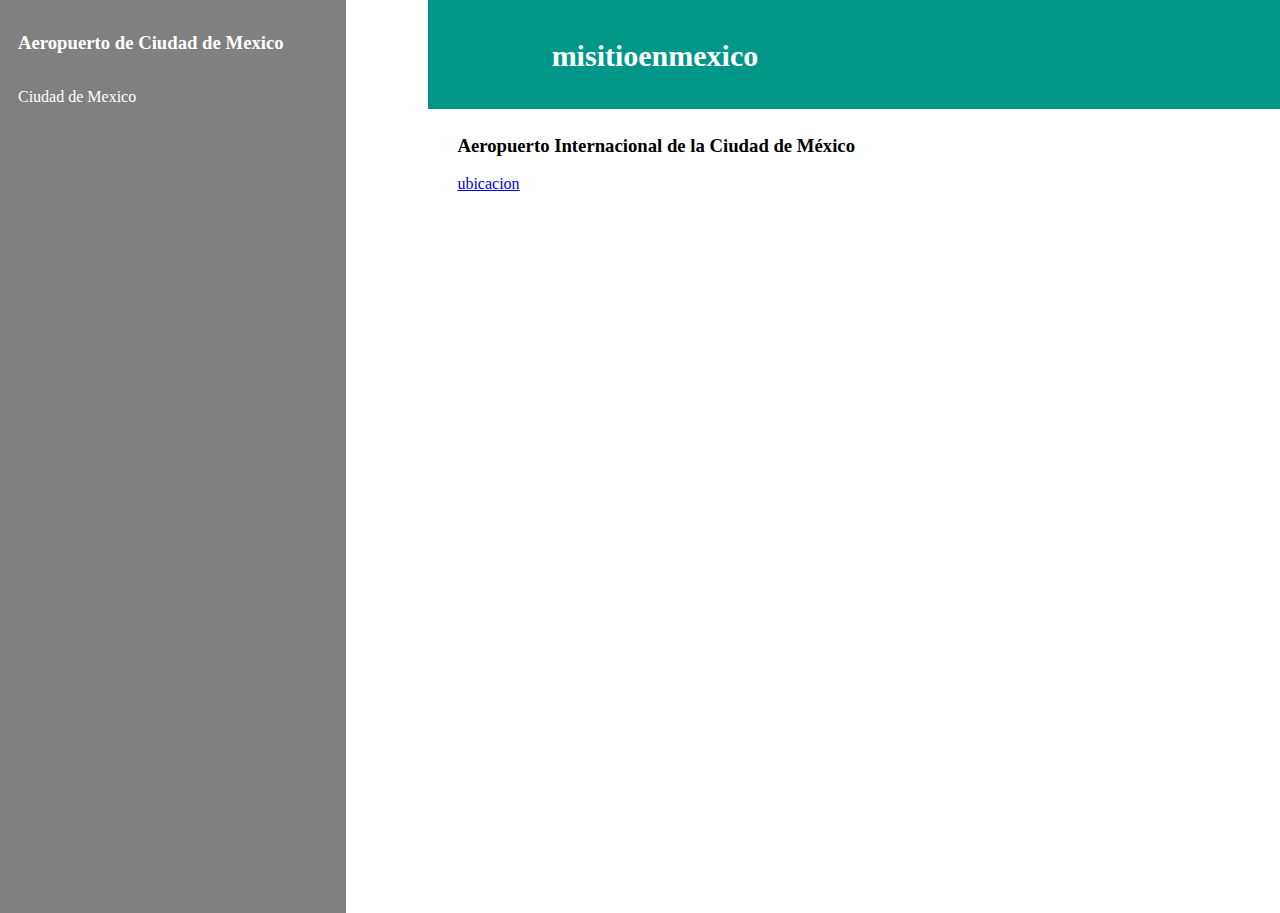
<file: aeropuertosdeciudaddemexico.html>
<!DOCTYPE html>
<html lang="es">
  <head>
<link rel="stylesheet" href="./style.css">
<meta name="viewport" content="width=device-width, initial-scale=1">
    <meta charset="utf-8">
    <title>Aeropuerto de Ciudad de Mexico</title>
  </head>
  <body>
  
  <!-- Sidebar -->

  <div class="mx-sidebar mx-light-grey mx-bar-block" style="width:25%">
  <h3 class="mx-bar-item">Aeropuerto de Ciudad de Mexico</h3>
  <a href="./ciudaddemexico.html" class="mx-bar-item mx-button">Ciudad de Mexico</a>
  
</div>


<!-- Page Content -->
<div style="margin-left:35%">

<div class="mx-teal">
  <h1><a href="./index.html">misitioenmexico</a></h1>
</div>


<div class="mx-container">
    <h3>Aeropuerto Internacional de la Ciudad de México</h3>
    <a href="https://www.google.com/maps/place/19%C2%B026'10.0%22N+99%C2%B004'19.0%22W/@19.436111,-99.071944,14z?hl=es" target="_blank">ubicacion</a>

</div>

</div>

</body>
</html>
</file>
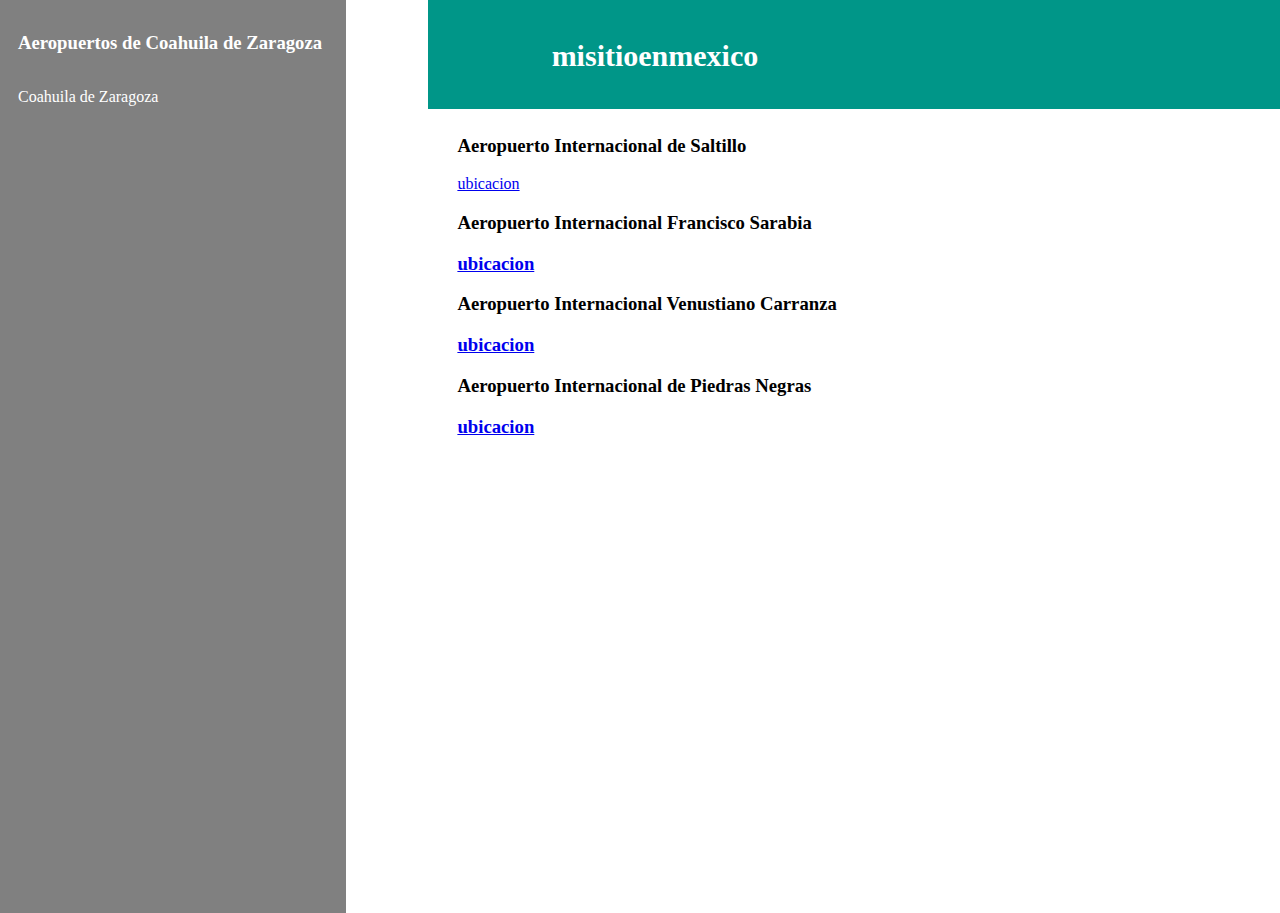
<file: aeropuertosdecoahuiladezaragoza.html>
<!DOCTYPE html>
<html lang="es">
  <head>
<link rel="stylesheet" href="./style.css">
<meta name="viewport" content="width=device-width, initial-scale=1">
    <meta charset="utf-8">
    <title>Aeropuertos de Coahuila de Zaragoza</title>
  </head>
  <body>
  
  <!-- Sidebar -->

  <div class="mx-sidebar mx-light-grey mx-bar-block" style="width:25%">
  <h3 class="mx-bar-item">Aeropuertos de Coahuila de Zaragoza</h3>
  <a href="./coahuiladezaragoza.html" class="mx-bar-item mx-button">Coahuila de Zaragoza</a>
  
</div>


<!-- Page Content -->
<div style="margin-left:35%">

<div class="mx-teal">
  <h1><a href="./index.html">misitioenmexico</a></h1>
</div>


<div class="mx-container">
    <h3>Aeropuerto Internacional de Saltillo</h3>
    <a href="https://www.google.com/maps/place/25%C2%B032'58.0%22N+100%C2%B055'43.0%22W/@25.549444,-100.928611,14z?force=pwa&source=mlapk" target="_blank">ubicacion</a>

    <h3>Aeropuerto Internacional Francisco Sarabia<h3>
    <a href="https://www.google.com/maps/place/25%C2%B034'05.0%22N+103%C2%B024'38.0%22W/@25.568056,-103.410556,14z?force=pwa&source=mlapk" target="_blank">ubicacion</a>

    <h3>Aeropuerto Internacional Venustiano Carranza<h3>
    <a href="https://www.google.com/maps/place/26%C2%B057'21.0%22N+101%C2%B028'12.0%22W/@26.955833,-101.47,14z?force=pwa&source=mlapk" target="_blank">ubicacion</a>

    <h3>Aeropuerto Internacional de Piedras Negras<h3>
    <a href="https://www.google.com/maps/place/28%C2%B037'38.5%22N+100%C2%B032'03.9%22W/@28.62737,-100.534405,14z?force=pwa&source=mlapk" target="_blank">ubicacion</a>


</div>

</div>

</body>
</html>
</file>
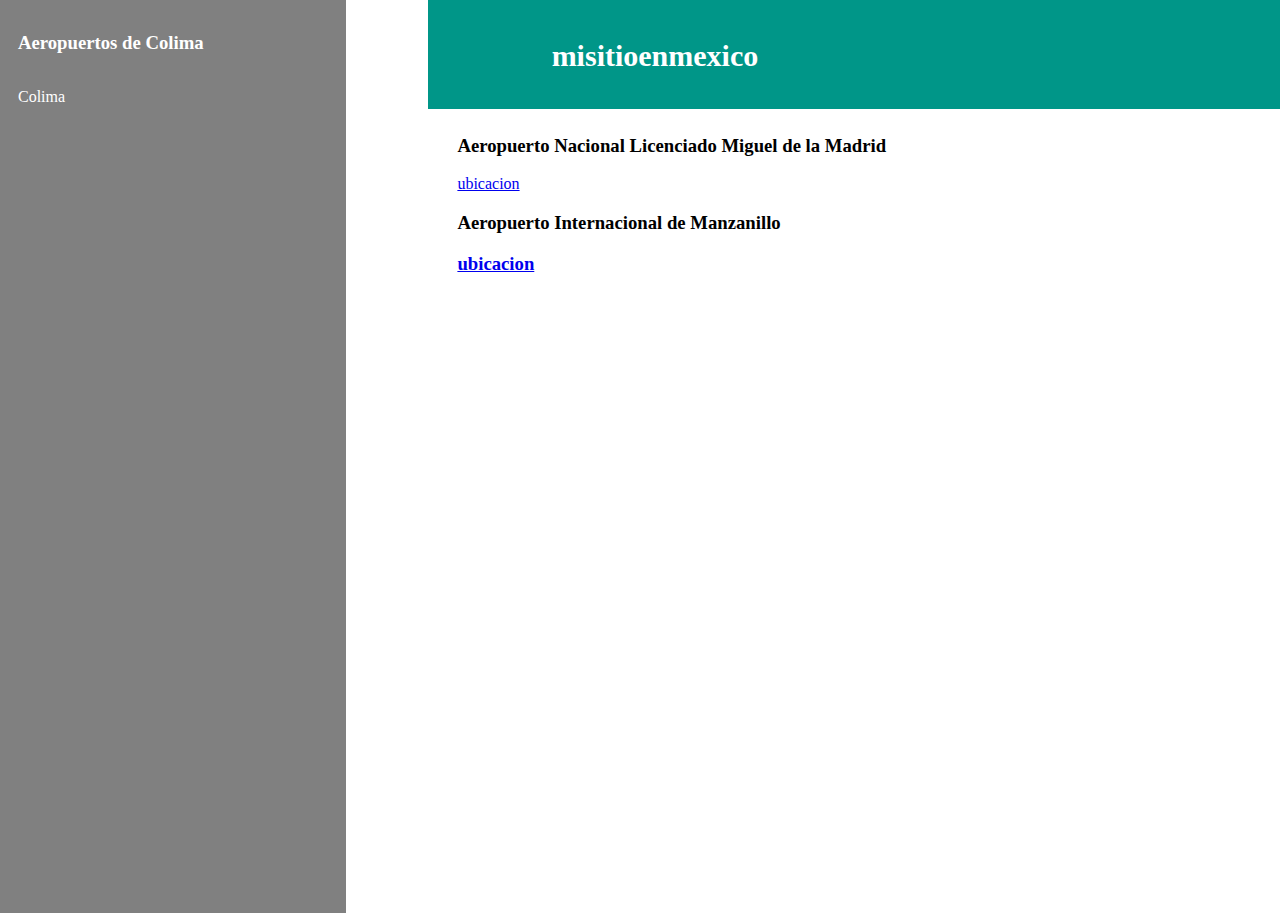
<file: aeropuertosdecolima.html>
<!DOCTYPE html>
<html lang="es">
  <head>
<link rel="stylesheet" href="./style.css">
<meta name="viewport" content="width=device-width, initial-scale=1">
    <meta charset="utf-8">
    <title>Aeropuertos de Colima</title>
  </head>
  <body>
  
  <!-- Sidebar -->

  <div class="mx-sidebar mx-light-grey mx-bar-block" style="width:25%">
  <h3 class="mx-bar-item">Aeropuertos de Colima</h3>
  <a href="./colima.html" class="mx-bar-item mx-button">Colima</a>
  
</div>


<!-- Page Content -->
<div style="margin-left:35%">

<div class="mx-teal">
  <h1><a href="./index.html">misitioenmexico</a></h1>
</div>


<div class="mx-container">
    <h3>Aeropuerto Nacional Licenciado Miguel de la Madrid</h3>
    <a href="https://www.google.com/maps/place/Aeropuerto+Nacional+Licenciado+Miguel+de+la+Madrid,+Colima,+Col./@19.2805624,-103.5773634,16z/data=!4m5!1m2!3m1!2zMTnCsDE2JzM3LjAiTiAxMDPCsDM0JzM4LjAiVw!3m1!1s0x84255bcf9077260b:0xd15167cebe84db1b?hl=es" target="_blank">ubicacion</a>

    <h3>Aeropuerto Internacional de Manzanillo<h3>
    <a href="https://www.google.com/maps/place/Aeropuerto+Internacional+de+Manzanillo-Costalegre,+28219+Manzanillo,+Col./@19.144722,-104.558611,14z/data=!4m5!1m2!3m1!2zMTnCsDA4JzQxLjAiTiAxMDTCsDMzJzMxLjAiVw!3m1!1s0x8424cf371b8a6193:0x4c3b1c9595a379ef?hl=es" target="_blank">ubicacion</a>
</div>

</div>

</body>
</html>
</file>
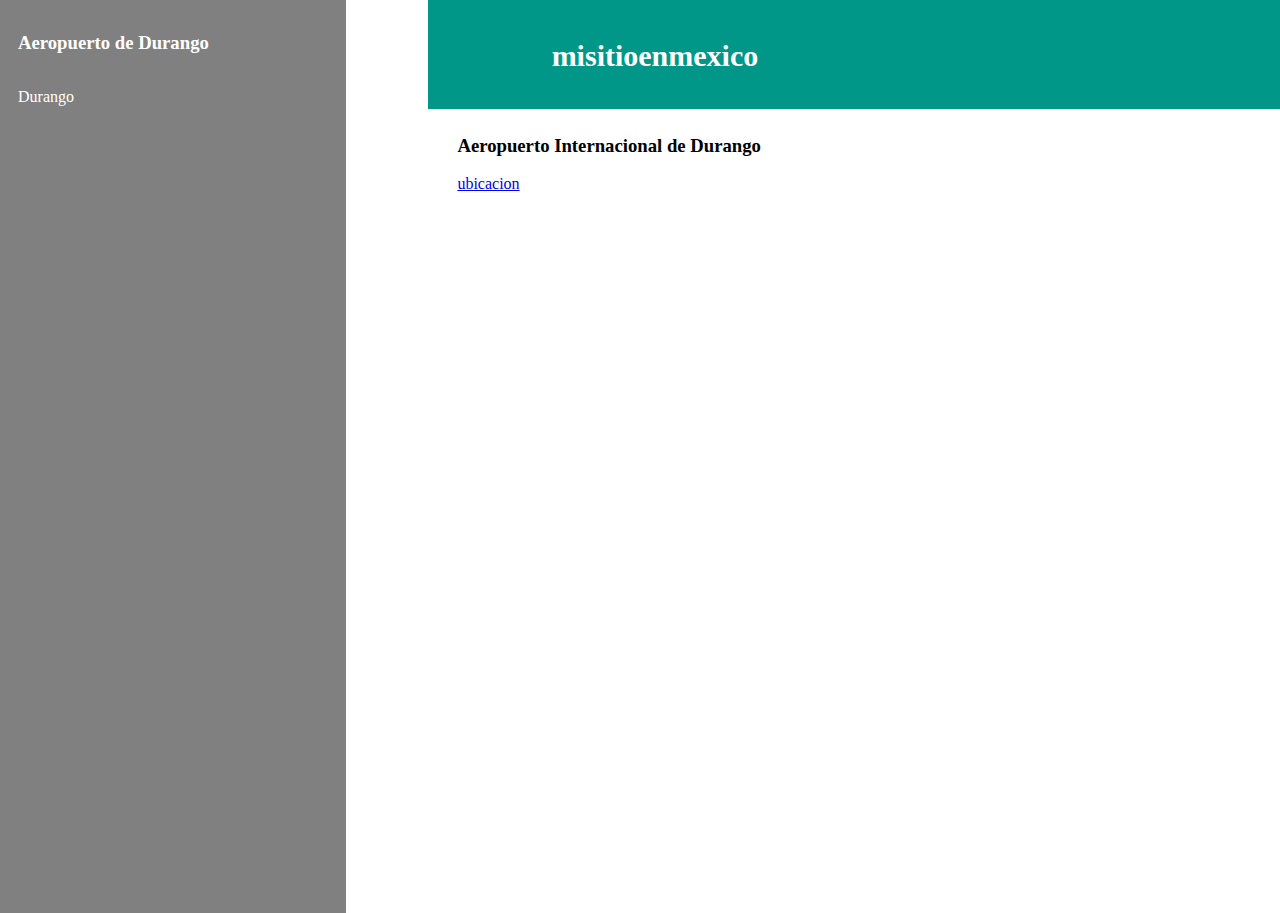
<file: aeropuertosdedurango.html>
<!DOCTYPE html>
<html lang="es">
  <head>
<link rel="stylesheet" href="./style.css">
<meta name="viewport" content="width=device-width, initial-scale=1">
    <meta charset="utf-8">
    <title>Aeropuerto de Durango</title>
  </head>
  <body>
  
  <!-- Sidebar -->

  <div class="mx-sidebar mx-light-grey mx-bar-block" style="width:25%">
  <h3 class="mx-bar-item">Aeropuerto de Durango</h3>
  <a href="./durango.html" class="mx-bar-item mx-button">Durango</a>
  
</div>


<!-- Page Content -->
<div style="margin-left:35%">

<div class="mx-teal">
  <h1><a href="./index.html">misitioenmexico</a></h1>
</div>


<div class="mx-container">
    <h3>Aeropuerto Internacional de Durango</h3>
    <a href="https://www.google.com/maps/place/24%C2%B007'27.0%22N+104%C2%B031'40.0%22W/@24.124167,-104.527778,14z?hl=es" target="_blank">ubicacion</a>


</div>

</div>

</body>
</html>
</file>
<file: style.css>
.mx-sidebar{
  display: inline-block;
  height:100%;
  background-color:#fff;
  margin: -6px;
  position: absolute;
  overflow-y: auto;
  }



.mx-light-grey{

  background-color:grey;
  
  }
  
.mx-bar-block{
  top:3px;
  left:0;
  width:100%;
  display:block;
  padding:8px 16px;
  text-align:left;
  border:none;
  white-space:normal;
  float:none;
  outline:0;
  
  
}
  
.mx-bar-item {
  text-decoration:none;
  color:white;
  padding:8px;
  
  width:100%;
  border:none;
  display:block;
  outline:0;
}


.mx-button {
  white-space:normal;
  }

.mx-button:hover{
  color:#000;
  background-color:#ccc;
  }


.mx-content {
  margin-left:29%;
  
  
}


.mx-teal a{
  font-size:30px;
  text-decoration:none;
  display: inline-block;
  width: 100%;
  height: 30px;
  color:white;
  background-color:#009688;
  padding: 40px 15%;
  margin: -22px ;

  }


 .scrollmenu {
  display: inline-block;
  width: 100%;
  margin: 0px -17px;
  padding: 0px 14%;
}

div.scrollmenu {
  background-color: #333;
  
  overflow: auto;
  white-space: nowrap;
}

div.scrollmenu a {
  display: inline-block;
  color: white;
  text-align: center;
  padding: 14px;
  text-decoration: none;
}


div.scrollmenu a:hover {
  background-color: #777;
}

.mx-container{
  display: inline-block;
  clear: both;
  margin: 7px;
  padding: 0px;
  
}

article {
    position: relative;
    overflow: hidden;
    padding: 20px;
    background: rgba(0,0,0,0.7);
    margin: 50px auto;
    width: 70%;
    border: 2px solid #FFA800;
    border-radius: 10px;
    box-shadow: 0 0 4px #FFA800;
    color: #FFA800;
    text-align: center;
}

#mapa {
    height: 400px;
    width: 210px;
    padding: 0;
    margin-bottom: 20px;
}

#parar {
    display: block;
    margin: 20px auto 30px;
    width: 100px;
    border: 2px solid #FFA800;
    border-radius: 10px;
    box-shadow: 0 0 4px #FFA800;
    color: #FFA800;
}


#parar:hover {
    border: 2px solid #2E5E90;
    box-shadow: 0 0 4px #2E5E90;
    color: #2E5E90;
}


.menu-btn {
  text-decoration:none;
  color:white;
  padding:8px;
  background-color: grey;
  width:auto;
  border:none;
  display:block;
  outline:0;

}


.dropdown-menu {
   position: relative;
   display: inline-block;
  
}

.menu-content {
   display: none;
   position: absolute;
   background-color:#fff;
   min-width: 160px;
   z-index: 1;
}



.links {
   text-decoration:none;
  color:white;
  padding:8px;
  background-color:purple;
  width:auto;
  border:none;
  display:block;
  outline:0;
}

.links:hover {
   color:#000;
  background-color:#ccc;
}


.dropdown-menu:hover .menu-btn {
  
}
</file>
